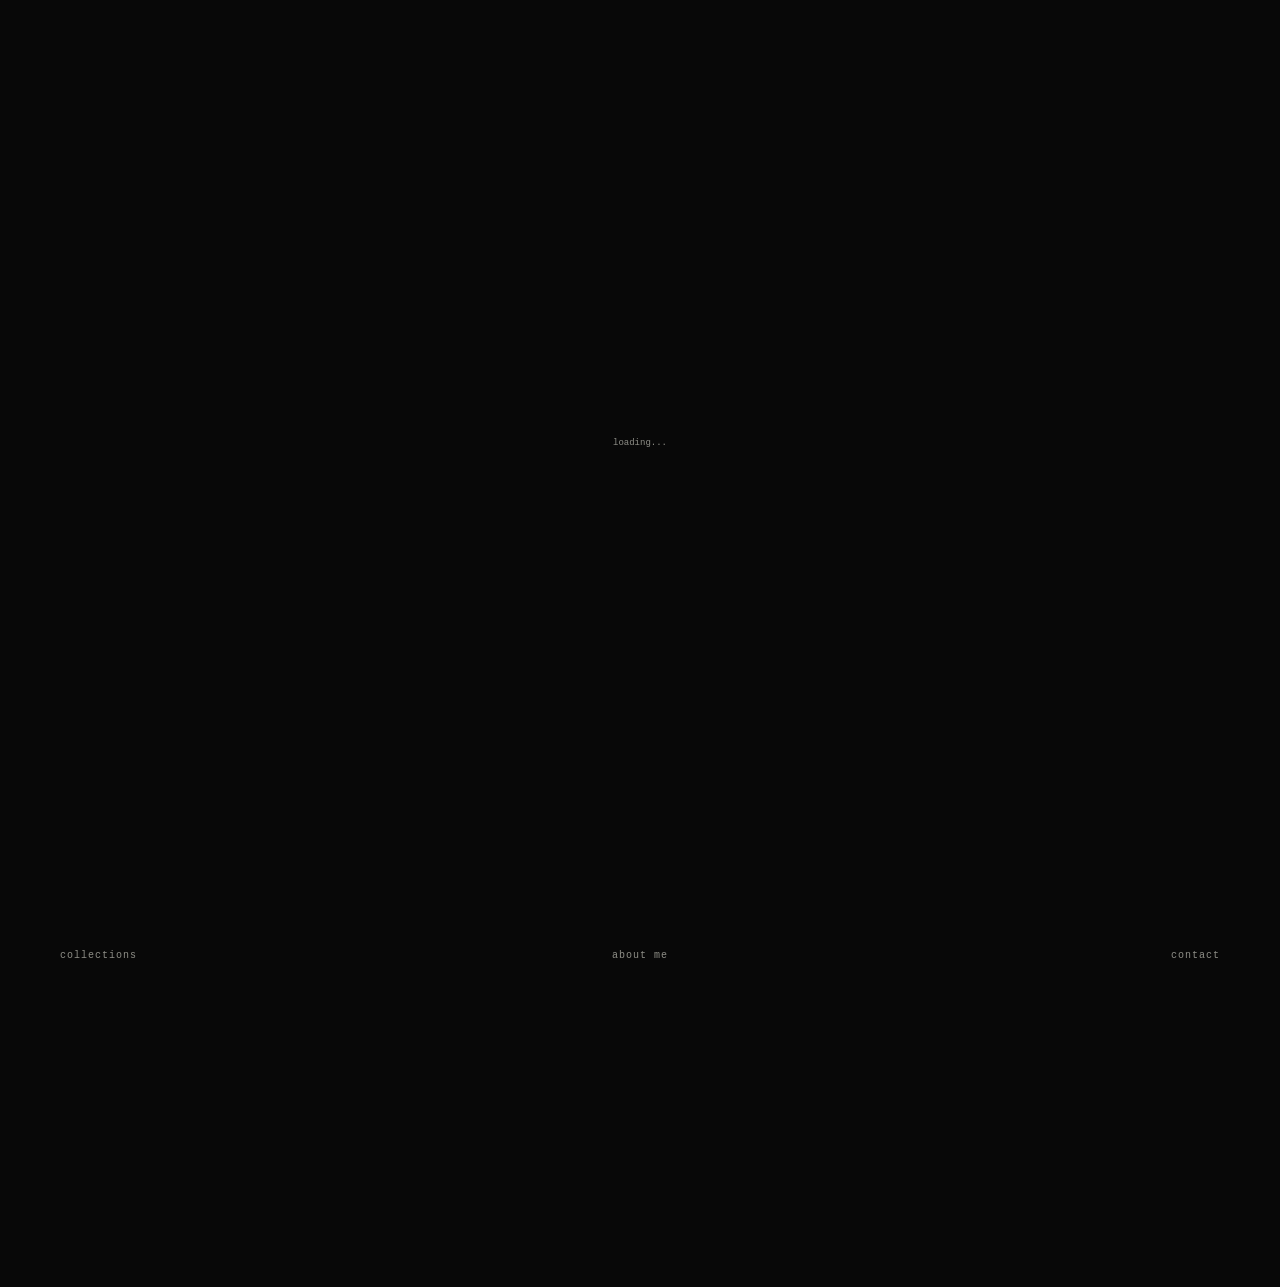
<file: index.html>
<!DOCTYPE html>
<html lang="en">
<head>
    <meta charset="UTF-8">
    <meta name="viewport" content="width=device-width, initial-scale=1">
    <meta name="theme-color" content="#080808">
    <meta http-equiv="refresh" content="0; url=./home.html">
    <link rel="icon" href="./assets/Minimalist%20Italic%20i%20Icon.ico" type="image/x-icon">
    <title>thisisacryforhelp</title>
    <script>window.location.replace('./home.html');</script>
</head>
<body>
    <p><a href="./home.html">Continue to the home page</a></p>
</body>
</html>
</file>
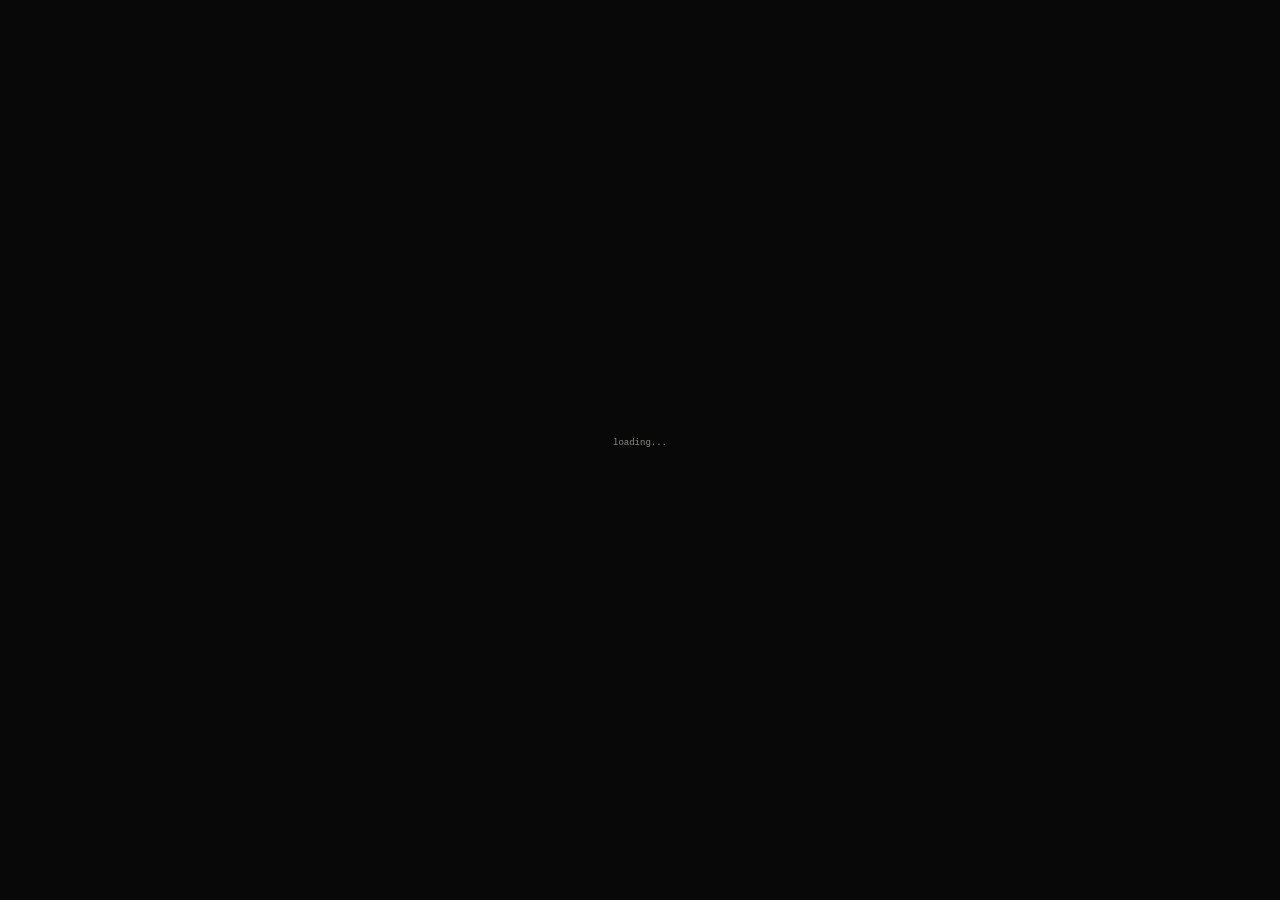
<file: collections.html>
<!DOCTYPE html>
<html lang="en">
<head>
    <meta charset="UTF-8">
    <meta name="viewport" content="width=device-width, initial-scale=1">
    <meta name="theme-color" content="#080808">
    <link rel="icon" href="./assets/Minimalist%20Italic%20i%20Icon.ico" type="image/x-icon">
    <title>thisisacryforhelp</title>
    <link rel="stylesheet" href="./styles.css">
    <script src="./script.js" data-site-root="./" defer></script>
</head>
<body class="is-loading" data-page="collections">
    <div class="loading-screen"><div class="loading-indicator"><span class="loading-label">loading...</span><span class="loading-bar" role="progressbar" aria-label="Gallery loading progress" aria-valuemin="0" aria-valuemax="100" aria-valuenow="0"></span></div></div>
    <header class="archive-header">
        <div class="site-identity">
            <a class="site-mark" href="./home.html"><span class="site-title">this is a cry for help</span></a>
            <span class="page-label">collections</span>
        </div>
        <nav class="site-nav" aria-label="Main navigation">
            <a href="./collections.html" aria-current="page">collections</a>
            <button class="sound-toggle" id="sound-toggle" type="button" aria-pressed="false">sound: off</button>
        </nav>
    </header>
    <main class="archive-main collections-main">
        <ul class="collection-list" id="collection-list" aria-label="Collections"></ul>
        <p class="gallery-status" id="gallery-status" role="alert" hidden></p>
    </main>
    <footer class="archive-footer">
        <a id="contact-link" href="mailto:thisisacryforhelp.photography@gmail.com">contact</a>
    </footer>
</body>
</html>
</file>
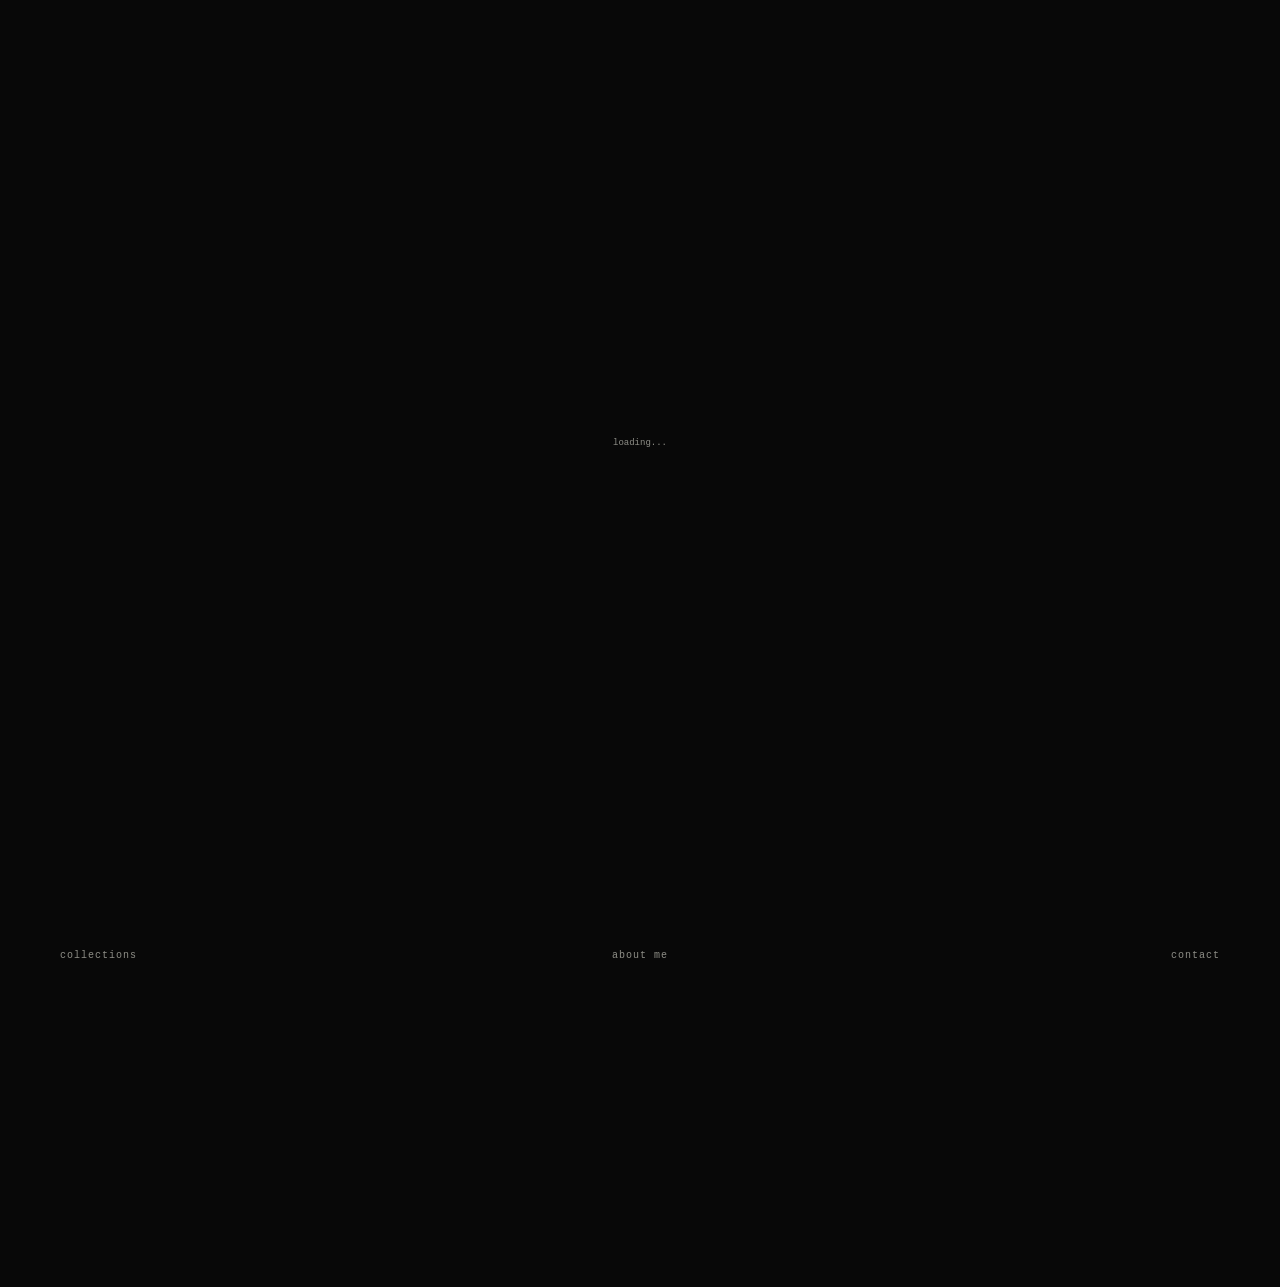
<file: home.html>
<!DOCTYPE html>
<html lang="en">
<head>
    <meta charset="UTF-8">
    <meta name="viewport" content="width=device-width, initial-scale=1">
    <meta name="theme-color" content="#080808">
    <link rel="icon" href="./assets/Minimalist%20Italic%20i%20Icon.ico" type="image/x-icon">
    <title>thisisacryforhelp</title>
    <link rel="stylesheet" href="./styles.css">
    <script src="./script.js" data-site-root="./" defer></script>
</head>
<body class="is-loading" data-page="home">
    <div class="loading-screen"><div class="loading-indicator"><span class="loading-label">loading...</span><span class="loading-bar" role="progressbar" aria-label="Gallery loading progress" aria-valuemin="0" aria-valuemax="100" aria-valuenow="0"></span></div></div>
    <main class="home-main">
        <section class="home-hero" aria-label="Introduction">
            <h1 class="home-title" aria-label="this is a cry for help">this is a cry for help</h1>
            <div class="scroll-prompt" aria-hidden="true">
                <span>scroll</span>
                <span class="scroll-arrow" aria-hidden="true">↓</span>
            </div>
        </section>
        <section class="home-navigation" id="home-navigation" aria-label="Explore">
            <nav class="home-links" aria-label="Explore the site">
                <a href="./collections.html">collections</a>
                <a class="about-link" role="link" aria-disabled="true" data-destination="">about me</a>
                <a id="contact-link" href="mailto:thisisacryforhelp.photography@gmail.com">contact</a>
            </nav>
        </section>
    </main>
</body>
</html>
</file>
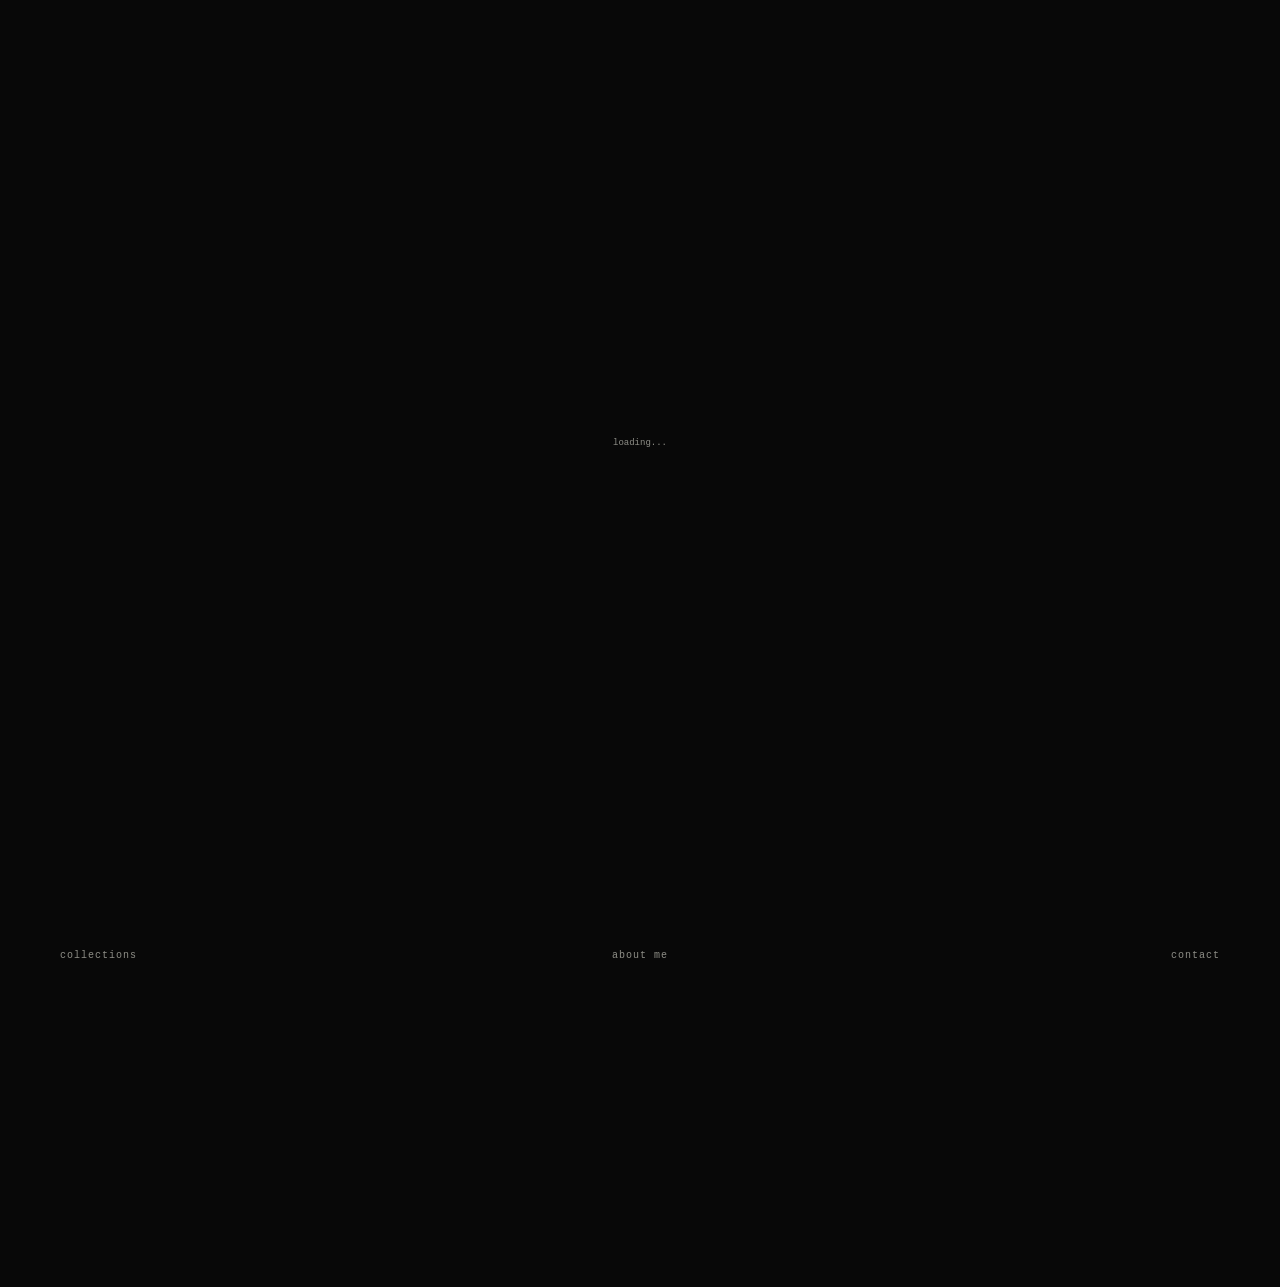
<file: collections/playing_with_the_elements.html>
<!DOCTYPE html>
<html lang="en">
<head>
    <meta charset="UTF-8">
    <meta name="viewport" content="width=device-width, initial-scale=1">
    <meta name="theme-color" content="#080808">
    <link rel="icon" href="../assets/Minimalist%20Italic%20i%20Icon.ico" type="image/x-icon">
    <title>thisisacryforhelp</title>
    <link rel="stylesheet" href="../styles.css">
    <script src="../script.js" data-site-root="../" defer></script>
</head>
<body class="is-loading" data-page="collection" data-collection-id="playing_with_the_elements" data-landing="../home.html">
    <div class="loading-screen"><div class="loading-indicator"><span class="loading-label">loading...</span><span class="loading-bar" role="progressbar" aria-label="Gallery loading progress" aria-valuemin="0" aria-valuemax="100" aria-valuenow="0"></span></div></div>
    <header class="archive-header">
        <div class="site-identity">
            <a class="site-mark" href="../home.html"><span class="site-title">this is a cry for help</span></a>
            <span class="page-label">playing with the elements</span>
        </div>
        <nav class="site-nav" aria-label="Main navigation">
            <a href="../collections.html">collections</a>
            <button class="sound-toggle" id="sound-toggle" type="button" aria-pressed="false">sound: off</button>
        </nav>
    </header>
    <main class="archive-main collection-main">
        <p class="collection-id" id="collection-id"></p>
        <div class="photo-grid" id="photo-grid" aria-label="Photographs"></div>
        <p class="gallery-status" id="gallery-status" role="status" hidden></p>
        <div class="collection-ending" id="collection-ending" hidden>
            <p>end of collection</p>
            <a href="../collections.html">back to collections</a>
        </div>
    </main>
    <footer class="archive-footer">
        <a id="contact-link" href="mailto:thisisacryforhelp.photography@gmail.com">contact</a>
    </footer>
    <dialog class="image-viewer" id="image-viewer" aria-label="Photograph viewer">
        <div class="viewer-shell">
            <div class="viewer-topline">
                <p class="viewer-count" id="viewer-count"></p>
                <button class="viewer-button viewer-close" id="viewer-close" type="button" aria-label="Close photograph viewer">close</button>
            </div>
            <div class="viewer-stage">
                <img class="viewer-image" id="viewer-image" alt="">
                <aside class="viewer-info-panel" id="viewer-info-panel" aria-label="Technical information"></aside>
            </div>
            <div class="viewer-bottomline">
                <div class="viewer-details" id="viewer-details"></div>
                <div class="viewer-controls">
                    <span class="viewer-end" id="viewer-end" hidden>end of collection</span>
                    <button class="viewer-button viewer-info-button" id="viewer-info" type="button" aria-pressed="false">info</button>
                    <button class="viewer-button" id="viewer-previous" type="button" aria-label="Previous photograph">←</button>
                    <button class="viewer-button" id="viewer-next" type="button" aria-label="Next photograph">→</button>
                </div>
            </div>
        </div>
    </dialog>
</body>
</html>
</file>
<file: styles.css>
:root {
    color-scheme: dark;
    --black: #080808;
    --cream: #e8e6df;
    --muted: #8e8e87;
    --quiet: #5e605b;
    --line: #292a27;
    --mono: "SFMono-Regular", Consolas, "Liberation Mono", Menlo, monospace;
}

* {
    box-sizing: border-box;
}

html {
    min-width: 320px;
    background: var(--black);
    scroll-behavior: smooth;
}

body {
    min-width: 320px;
    margin: 0;
    background: var(--black);
    color: var(--cream);
    font-family: var(--mono);
    font-size: 11px;
    line-height: 1.65;
    -webkit-font-smoothing: antialiased;
}

body::after {
    display: none !important;
}

a,
button {
    color: inherit;
    font: inherit;
}

a {
    text-decoration: none;
}

a:not(.start-link),
.sound-toggle,
.viewer-close {
    position: relative;
    text-shadow: 0 0 0 rgba(232, 230, 223, 0);
    transition: text-shadow 260ms ease;
}

a:not(.start-link)::after,
.sound-toggle::after,
.viewer-close::after {
    position: absolute;
    right: 0;
    bottom: 0;
    left: 0;
    height: 1px;
    background: currentColor;
    content: "";
    pointer-events: none;
    transform: scaleX(0);
    transition: transform 280ms cubic-bezier(0.22, 0.61, 0.36, 1);
}

a:not(.start-link):hover,
a:not(.start-link):focus-visible,
.sound-toggle:hover,
.sound-toggle:focus-visible,
.viewer-close:hover,
.viewer-close:focus-visible {
    text-shadow: 0 0 7px rgba(232, 230, 223, 0.95), 0 0 20px rgba(232, 230, 223, 0.6), 0 0 34px rgba(232, 230, 223, 0.25);
}

a:not(.start-link):hover::after,
a:not(.start-link):focus-visible::after,
.sound-toggle:hover::after,
.sound-toggle:focus-visible::after,
.viewer-close:hover::after,
.viewer-close:focus-visible::after {
    transform: scaleX(1);
}

a:hover,
button:hover {
    color: var(--cream);
}

a:focus-visible,
button:focus-visible {
    outline: 1px solid var(--cream);
    outline-offset: 5px;
}

button {
    border: 0;
    padding: 0;
    background: transparent;
    cursor: pointer;
}

[hidden] {
    display: none !important;
}

.landing-page {
    display: grid;
    width: 100%;
    min-height: 100svh;
    place-items: center;
}

.start-link {
    position: relative;
    display: inline-block;
    padding: 8px 10px;
    color: var(--cream);
    font-size: 11px;
    text-shadow: 0 0 0 rgba(232, 230, 223, 0);
    transition: text-shadow 260ms ease, opacity 140ms ease;
}

.start-link::after {
    position: absolute;
    right: 10px;
    bottom: 5px;
    left: 10px;
    height: 1px;
    background: currentColor;
    content: "";
    transform: scaleX(0);
    transition: transform 280ms cubic-bezier(0.22, 0.61, 0.36, 1);
}

.start-link:hover,
.start-link:focus-visible {
    text-shadow: 0 0 7px rgba(232, 230, 223, 0.95), 0 0 20px rgba(232, 230, 223, 0.6), 0 0 34px rgba(232, 230, 223, 0.25);
}

.start-link:hover::after,
.start-link:focus-visible::after {
    transform: scaleX(1);
}

.start-link.is-leaving {
    opacity: 0;
}

.archive-header {
    position: fixed;
    z-index: 4;
    top: 0;
    left: 50%;
    display: flex;
    width: min(calc(100% - 64px), 1160px);
    min-height: 58px;
    align-items: center;
    justify-content: space-between;
    transform: translateX(-50%);
    color: var(--muted);
    font-size: 10px;
}

.site-identity {
    display: flex;
    align-items: baseline;
    gap: 10px;
}

.page-label {
    color: var(--quiet);
}

.site-nav {
    display: flex;
    align-items: center;
    gap: clamp(18px, 3vw, 38px);
}

.site-nav a[aria-current="page"] {
    color: var(--cream);
}

.home-main {
    width: 100%;
}

.home-hero {
    position: relative;
    display: grid;
    min-height: 100svh;
    align-content: center;
    justify-items: center;
    padding: 76px 32px 112px;
}

.home-title {
    display: block;
    width: 100%;
    margin: 0;
    color: var(--cream);
    font-size: clamp(3.1rem, 7.4vw, 10rem);
    font-weight: 400;
    line-height: 1.1;
    text-align: center;
    white-space: nowrap;
    will-change: opacity;
}

.title-word {
    display: inline-flex;
    white-space: nowrap;
}

.title-glyph {
    display: inline-grid;
    width: 0.54em;
    flex: 0 0 0.54em;
    place-items: center;
    font-weight: 400;
    line-height: 1;
    text-align: center;
}

.title-glyph:nth-child(4n + 1) { font-family: Georgia, "Times New Roman", serif; }
.title-glyph:nth-child(4n + 2) { font-family: "Helvetica Neue", Helvetica, Arial, sans-serif; }
.title-glyph:nth-child(4n + 3) { font-family: "Brush Script MT", "Segoe Script", cursive; font-style: italic; }
.title-glyph:nth-child(4n) { font-family: var(--mono); }
.title-glyph.type-0 { font-family: Georgia, "Times New Roman", serif; font-style: normal; font-weight: 700; }
.title-glyph.type-1 { font-family: "Helvetica Neue", Helvetica, Arial, sans-serif; font-style: normal; font-weight: 300; }
.title-glyph.type-2 { font-family: "Brush Script MT", "Segoe Script", cursive; font-style: italic; }
.title-glyph.type-3 { font-family: var(--mono); font-style: normal; font-weight: 400; }
.title-glyph.type-4 { font-family: Didot, "Bodoni MT", Georgia, serif; font-style: italic; font-weight: 400; }
.title-glyph.type-5 { font-family: Impact, "Arial Narrow", sans-serif; font-style: normal; font-weight: 400; }
.title-glyph.type-6 { font-family: "Palatino Linotype", Palatino, serif; font-style: normal; font-weight: 700; }
.title-glyph.type-7 { font-family: "Arial Black", "Helvetica Neue", sans-serif; font-style: normal; font-weight: 400; }
.title-glyph.type-8 { font-family: "Courier New", var(--mono); font-style: italic; font-weight: 400; }

.home-hero > .scroll-prompt {
    position: absolute;
    bottom: 13.5%;
    left: 50%;
    display: grid;
    justify-items: center;
    gap: 3px;
    color: var(--muted);
    font-size: 9px;
    letter-spacing: 0.12em;
    text-transform: uppercase;
    transform: translateX(-50%);
    pointer-events: none;
}

.scroll-arrow {
    display: inline-block;
    color: var(--cream);
    font-size: 15px;
    line-height: 1;
    animation: scroll-nudge 1.8s ease-in-out infinite;
}

.home-navigation {
    display: grid;
    min-height: 43svh;
    align-items: start;
    padding: 48px max(32px, calc((100% - 1160px) / 2)) 80px;
}

.home-links {
    display: grid;
    grid-template-columns: repeat(3, minmax(0, 1fr));
    align-items: center;
    width: 100%;
    color: var(--muted);
    font-size: 10px;
    letter-spacing: 0.1em;
    font-family: var(--mono);
}

.home-links > :nth-child(1) { justify-self: start; }
.home-links > :nth-child(2) { justify-self: center; }
.home-links > :nth-child(3) { justify-self: end; }
.home-links .about-link { cursor: default; }

.sound-toggle {
    color: var(--muted);
}

.archive-main,
.archive-footer {
    width: min(calc(100% - 80px), 1160px);
    margin-inline: auto;
}

.archive-main {
    min-height: calc(100svh - 150px);
    padding-top: 104px;
    animation: page-in 180ms ease both;
}

.gallery-main {
    padding-top: 110px;
}

.photo-grid {
    display: grid;
    grid-template-columns: repeat(3, minmax(0, 1fr));
    align-items: start;
    gap: 76px 34px;
    width: min(100%, 1080px);
    margin-inline: auto;
}

.photo-card {
    min-width: 0;
    margin: 0;
    animation: none;
}

.photo-card:nth-child(n) {
    grid-column: span 1;
    margin-top: 0;
}

.photo-card[data-layout="wide"] {
    grid-column: span 2;
}

.photo-open {
    position: relative;
    display: block;
    width: 100%;
    overflow: visible;
    background: transparent;
    cursor: pointer;
    transition: transform 220ms ease;
}

.photo-open:hover {
    outline: 1px solid rgba(232, 230, 223, 0.4);
    outline-offset: 0;
    transform: scale(1.025);
}

.photo-open.is-viewer-source .gallery-image {
    visibility: hidden;
}

.photo-open:focus-visible {
    outline: 1px solid rgba(232, 230, 223, 0.6);
    outline-offset: 5px;
}

.gallery-image {
    display: block;
    width: 100%;
    height: auto;
    max-height: 76svh;
    object-fit: contain;
    opacity: 0.94;
    transition: opacity 140ms ease, filter 180ms ease;
}

.photo-open:hover .gallery-image {
    opacity: 1;
    filter: drop-shadow(0 0 8px rgba(232, 230, 223, 0.12));
}

.photo-error {
    display: grid;
    width: 100%;
    min-height: 130px;
    aspect-ratio: var(--photo-ratio, 4 / 3);
    place-content: center;
    gap: 5px;
    border: 1px solid var(--line);
    color: var(--muted);
    font-size: 9px;
    text-align: center;
}

.photo-error span:first-child {
    color: var(--quiet);
}

.gallery-status {
    margin: 90px 0 0;
    color: var(--muted);
    font-size: 10px;
    text-align: center;
}

.collections-main {
    padding-top: 25svh;
}

.collection-list {
    width: min(100%, 600px);
    margin: 0;
    padding: 0;
    list-style: none;
}

.collection-list li {
    border-bottom: 1px solid var(--line);
}

.collection-list li:first-child {
    border-top: 1px solid var(--line);
}

.collection-list a {
    display: block;
    padding: 17px 0;
    color: var(--cream);
    font-size: 12px;
}

.collection-list a::after {
    display: none;
}

.collection-list a > span {
    position: relative;
    display: inline-block;
    max-width: 100%;
}

.collection-list a > span::after {
    position: absolute;
    right: 0;
    bottom: 0;
    left: 0;
    height: 1px;
    background: currentColor;
    content: "";
    pointer-events: none;
    transform: scaleX(0);
    transition: transform 280ms cubic-bezier(0.22, 0.61, 0.36, 1);
}

.collection-list a:hover > span::after,
.collection-list a:focus-visible > span::after {
    transform: scaleX(1);
}

.collection-id {
    margin: 0 0 32px;
    color: var(--muted);
    font-size: 9px;
}

.collection-ending {
    display: flex;
    align-items: center;
    justify-content: space-between;
    gap: 24px;
    margin-top: 94px;
    color: var(--muted);
    font-size: 9px;
}

.collection-ending p {
    margin: 0;
}

.collection-ending a:hover,
.archive-footer a:hover {
    color: var(--cream);
}

.archive-footer {
    display: flex;
    min-height: 88px;
    align-items: end;
    justify-content: flex-end;
    padding-bottom: 24px;
    color: var(--muted);
    font-size: 9px;
}

.image-viewer {
    width: 100%;
    max-width: none;
    height: 100%;
    max-height: none;
    border: 0;
    padding: 0;
    overflow: hidden;
    background: transparent;
    color: var(--cream);
}

.image-viewer::backdrop {
    background: rgba(3, 3, 3, 0.975);
}

.image-viewer[open]::backdrop {
    animation: viewer-backdrop-in 700ms ease both;
}

.image-viewer.is-closing::backdrop {
    animation: viewer-backdrop-out 700ms ease both;
}

.image-viewer[open] .viewer-topline,
.image-viewer[open] .viewer-bottomline {
    animation: viewer-chrome-in 700ms ease both;
}

.image-viewer.is-closing .viewer-topline,
.image-viewer.is-closing .viewer-bottomline {
    animation: viewer-chrome-out 700ms ease both;
}

.viewer-shell {
    display: grid;
    width: min(100%, 1500px);
    height: 100%;
    grid-template-rows: auto minmax(0, 1fr) auto;
    margin-inline: auto;
    padding: 20px 30px 24px;
}

.viewer-topline,
.viewer-bottomline,
.viewer-controls {
    display: flex;
    align-items: center;
    justify-content: space-between;
}

.viewer-topline {
    min-height: 42px;
}

.viewer-count,
.viewer-details,
.viewer-end {
    margin: 0;
    color: var(--muted);
    font-size: 9px;
}

.viewer-stage {
    position: relative;
    display: grid;
    grid-template-columns: minmax(0, 4fr) minmax(0, 0fr);
    grid-template-rows: minmax(0, 1fr);
    min-height: 0;
    place-items: center;
    gap: 0;
    padding: 14px 0;
    transition: grid-template-columns 700ms cubic-bezier(0.22, 0.61, 0.36, 1), grid-template-rows 700ms cubic-bezier(0.22, 0.61, 0.36, 1), gap 700ms cubic-bezier(0.22, 0.61, 0.36, 1);
}

.viewer-stage .viewer-image {
    grid-column: 1;
    grid-row: 1;
}

.viewer-image {
    display: block;
    min-width: 0;
    max-width: 100%;
    max-height: calc(100svh - 150px);
    object-fit: contain;
    opacity: 1;
    transition: max-width 700ms cubic-bezier(0.22, 0.61, 0.36, 1), max-height 700ms cubic-bezier(0.22, 0.61, 0.36, 1);
}

.viewer-info-panel {
    grid-column: 2;
    grid-row: 1;
    align-self: stretch;
    justify-self: stretch;
    min-width: 0;
    width: 100%;
    padding: 14px 0 14px 18px;
    border-left: 1px solid var(--line);
    color: var(--muted);
    font-size: 9px;
    opacity: 0;
    overflow: hidden;
    pointer-events: none;
    transform: translateX(18px);
    visibility: hidden;
    transition: opacity 700ms cubic-bezier(0.22, 0.61, 0.36, 1), transform 700ms cubic-bezier(0.22, 0.61, 0.36, 1), visibility 0s linear 700ms;
}

.viewer-info-list {
    display: grid;
    gap: 14px;
    margin: 0;
}

.viewer-info-row {
    display: grid;
    gap: 3px;
}

.viewer-info-row dt {
    color: var(--quiet);
}

.viewer-info-row dd {
    margin: 0;
    color: var(--cream);
}

.image-viewer.info-open .viewer-stage {
    grid-template-columns: minmax(0, 4fr) minmax(0, 1fr);
    gap: 22px;
}

.image-viewer.info-open .viewer-info-panel {
    grid-column: 2;
    opacity: 1;
    pointer-events: auto;
    transform: translateX(0);
    visibility: visible;
    overflow-y: auto;
    transition-delay: 0s;
}

.viewer-image.is-changing,
.viewer-image.is-missing {
    opacity: 0;
}

.viewer-bottomline {
    min-height: 42px;
    gap: 24px;
}

.viewer-details {
    display: flex;
    flex-wrap: wrap;
    gap: 8px 18px;
}

.viewer-controls {
    gap: 18px;
}

.viewer-button {
    min-width: 28px;
    min-height: 28px;
    color: var(--muted);
    font-size: 10px;
}

.viewer-close {
    min-width: 48px;
    text-align: right;
}

.viewer-close::after {
    left: auto;
    width: 5ch;
}

.viewer-button:disabled {
    color: #41423f;
    cursor: default;
}

.viewer-button:not(:disabled):hover,
.viewer-button:not(:disabled):focus-visible {
    text-shadow: 0 0 7px rgba(232, 230, 223, 0.75), 0 0 18px rgba(232, 230, 223, 0.35);
}

.viewer-end[hidden],
.collection-ending[hidden],
.gallery-status[hidden] {
    display: none;
}

.loading-screen {
    display: none;
}

.is-loading .loading-screen {
    position: fixed;
    z-index: 10;
    inset: 0;
    display: grid;
    place-items: center;
    background: var(--black);
    opacity: 1;
}

.is-ready .loading-screen {
    opacity: 0;
    pointer-events: none;
    transition: opacity 1000ms cubic-bezier(0.22, 0.61, 0.36, 1);
}

.loading-screen span {
    display: block;
}

.loading-indicator {
    display: grid;
    justify-items: center;
    gap: 12px;
}

.loading-label {
    color: var(--muted);
    font-size: 9px;
}

.loading-bar {
    display: block;
    width: 50vw;
    height: 1px;
    background: var(--cream);
    transform: scaleX(var(--loading-progress, 0));
    transform-origin: center;
    transition: transform 180ms ease;
}

.gallery-visible .photo-card {
    animation: image-in 340ms ease both;
    animation-delay: calc(var(--item-index, 0) * 45ms);
}

.page-leaving .landing-page,
.page-leaving .archive-header,
.page-leaving .archive-main,
.page-leaving .archive-footer {
    opacity: 0;
    transition: opacity 140ms ease;
}

.visually-hidden {
    position: absolute;
    width: 1px;
    height: 1px;
    padding: 0;
    overflow: hidden;
    clip: rect(0, 0, 0, 0);
    white-space: nowrap;
    clip-path: inset(50%);
}

@keyframes image-in {
    from { opacity: 0; }
    to { opacity: 1; }
}

@keyframes page-in {
    from { opacity: 0; }
    to { opacity: 1; }
}

@keyframes scroll-nudge {
    0%, 100% { transform: translateY(0); }
    50% { transform: translateY(4px); }
}

@keyframes viewer-backdrop-in {
    from { opacity: 0; }
    to { opacity: 1; }
}

@keyframes viewer-chrome-in {
    from { opacity: 0; }
    to { opacity: 1; }
}

@keyframes viewer-backdrop-out {
    from { opacity: 1; }
    to { opacity: 0; }
}

@keyframes viewer-chrome-out {
    from { opacity: 1; }
    to { opacity: 0; }
}

@media (max-width: 760px) {
    .archive-header {
        width: calc(100% - 42px);
    }

    .archive-main,
    .archive-footer {
        width: calc(100% - 42px);
    }

    .home-hero { padding-inline: 22px; }
    .home-title { font-size: clamp(2.8rem, 9vw, 4.4rem); white-space: normal; }
    .home-navigation { min-height: 38svh; padding: 42px 22px 64px; }

    .photo-grid {
        grid-template-columns: repeat(2, minmax(0, 1fr));
        gap: 50px 20px;
    }

    .photo-card[data-layout="wide"] {
        grid-column: span 2;
    }

    .viewer-stage {
        grid-template-columns: minmax(0, 1fr);
        grid-template-rows: minmax(0, 1fr) minmax(0, 0fr);
    }

    .viewer-image {
        touch-action: pan-y pinch-zoom;
    }

    .viewer-info-panel,
    .image-viewer.info-open .viewer-info-panel {
        grid-column: 1;
        grid-row: 2;
        padding: 14px 0 0;
        border-top: 1px solid var(--line);
        border-left: 0;
        transform: translateY(18px);
    }

    .image-viewer.info-open .viewer-stage {
        grid-template-columns: minmax(0, 1fr);
        grid-template-rows: minmax(0, 1.2fr) minmax(0, 0.8fr);
        gap: 0;
    }

    .image-viewer.info-open .viewer-image {
        max-height: 100%;
    }

    .image-viewer.info-open .viewer-info-panel {
        transform: translateY(0);
    }
}

@media (max-width: 520px) {
    .archive-header {
        min-height: 56px;
    }

    .site-identity {
        flex-direction: column;
        align-items: flex-start;
        gap: 3px;
    }

    .site-nav {
        gap: 14px;
    }

    .archive-main,
    .archive-footer {
        width: calc(100% - 36px);
    }

    .home-hero { min-height: 92svh; padding: 82px 18px 112px; }
    .home-title { font-size: clamp(2.35rem, 11vw, 3.5rem); }
    .home-navigation { min-height: 36svh; padding: 34px 18px 54px; }
    .home-links { gap: 16px 8px; font-size: 8px; letter-spacing: 0.06em; }

    .archive-main {
        padding-top: 88px;
    }

    .collections-main {
        padding-top: 23svh;
    }

    .photo-grid {
        grid-template-columns: minmax(0, 1fr);
        gap: 38px;
    }

    .photo-card[data-layout="wide"] {
        grid-column: span 1;
    }

    .gallery-image {
        max-height: none;
    }

    .viewer-shell {
        padding: 12px 14px 16px;
    }

    .viewer-image {
        max-height: calc(100svh - 132px);
    }

    .viewer-info-panel {
        padding-top: 10px;
    }

    .viewer-bottomline {
        align-items: end;
    }

    .viewer-details {
        max-width: 58%;
        gap: 3px 12px;
    }

    .viewer-controls {
        gap: 10px;
    }
}

@media (prefers-reduced-motion: reduce) {
    *,
    *::before,
    *::after {
        scroll-behavior: auto !important;
        animation-duration: 0.01ms !important;
        animation-iteration-count: 1 !important;
        transition-duration: 0.01ms !important;
    }
}
</file>
